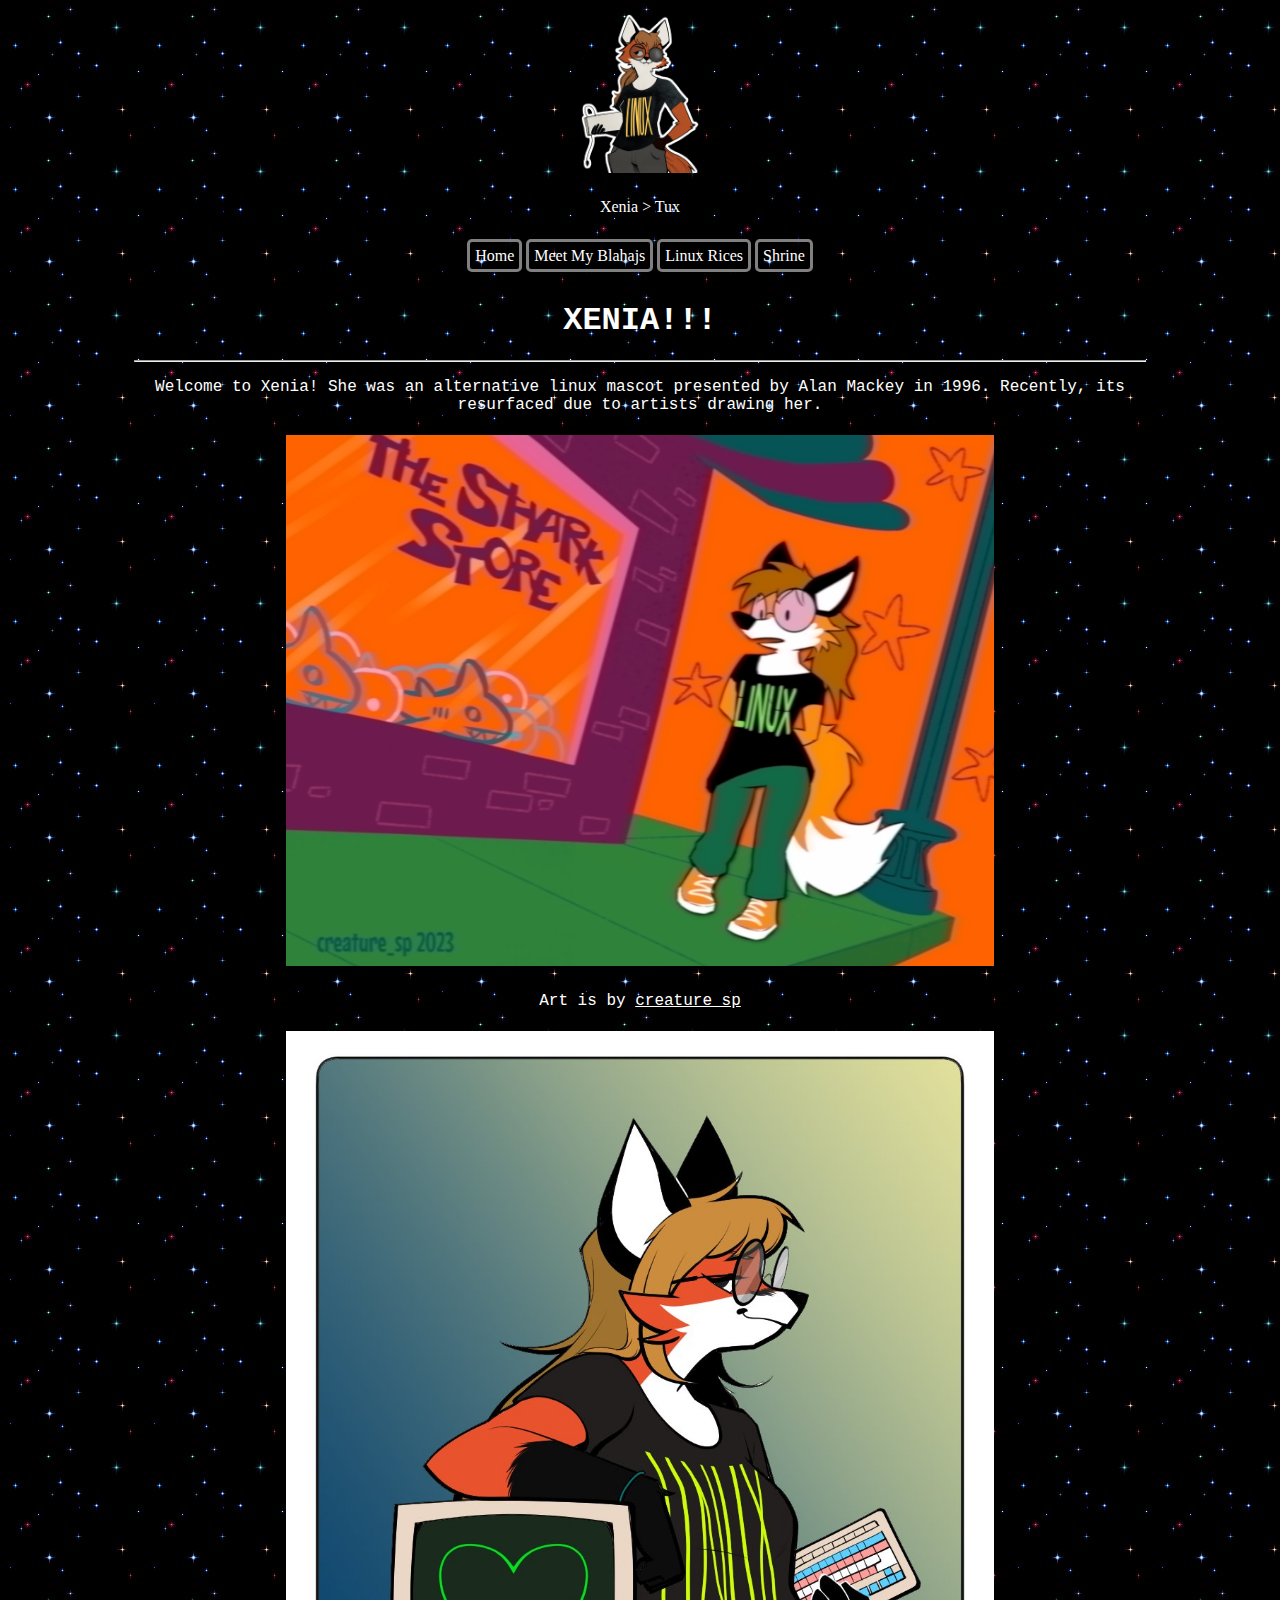
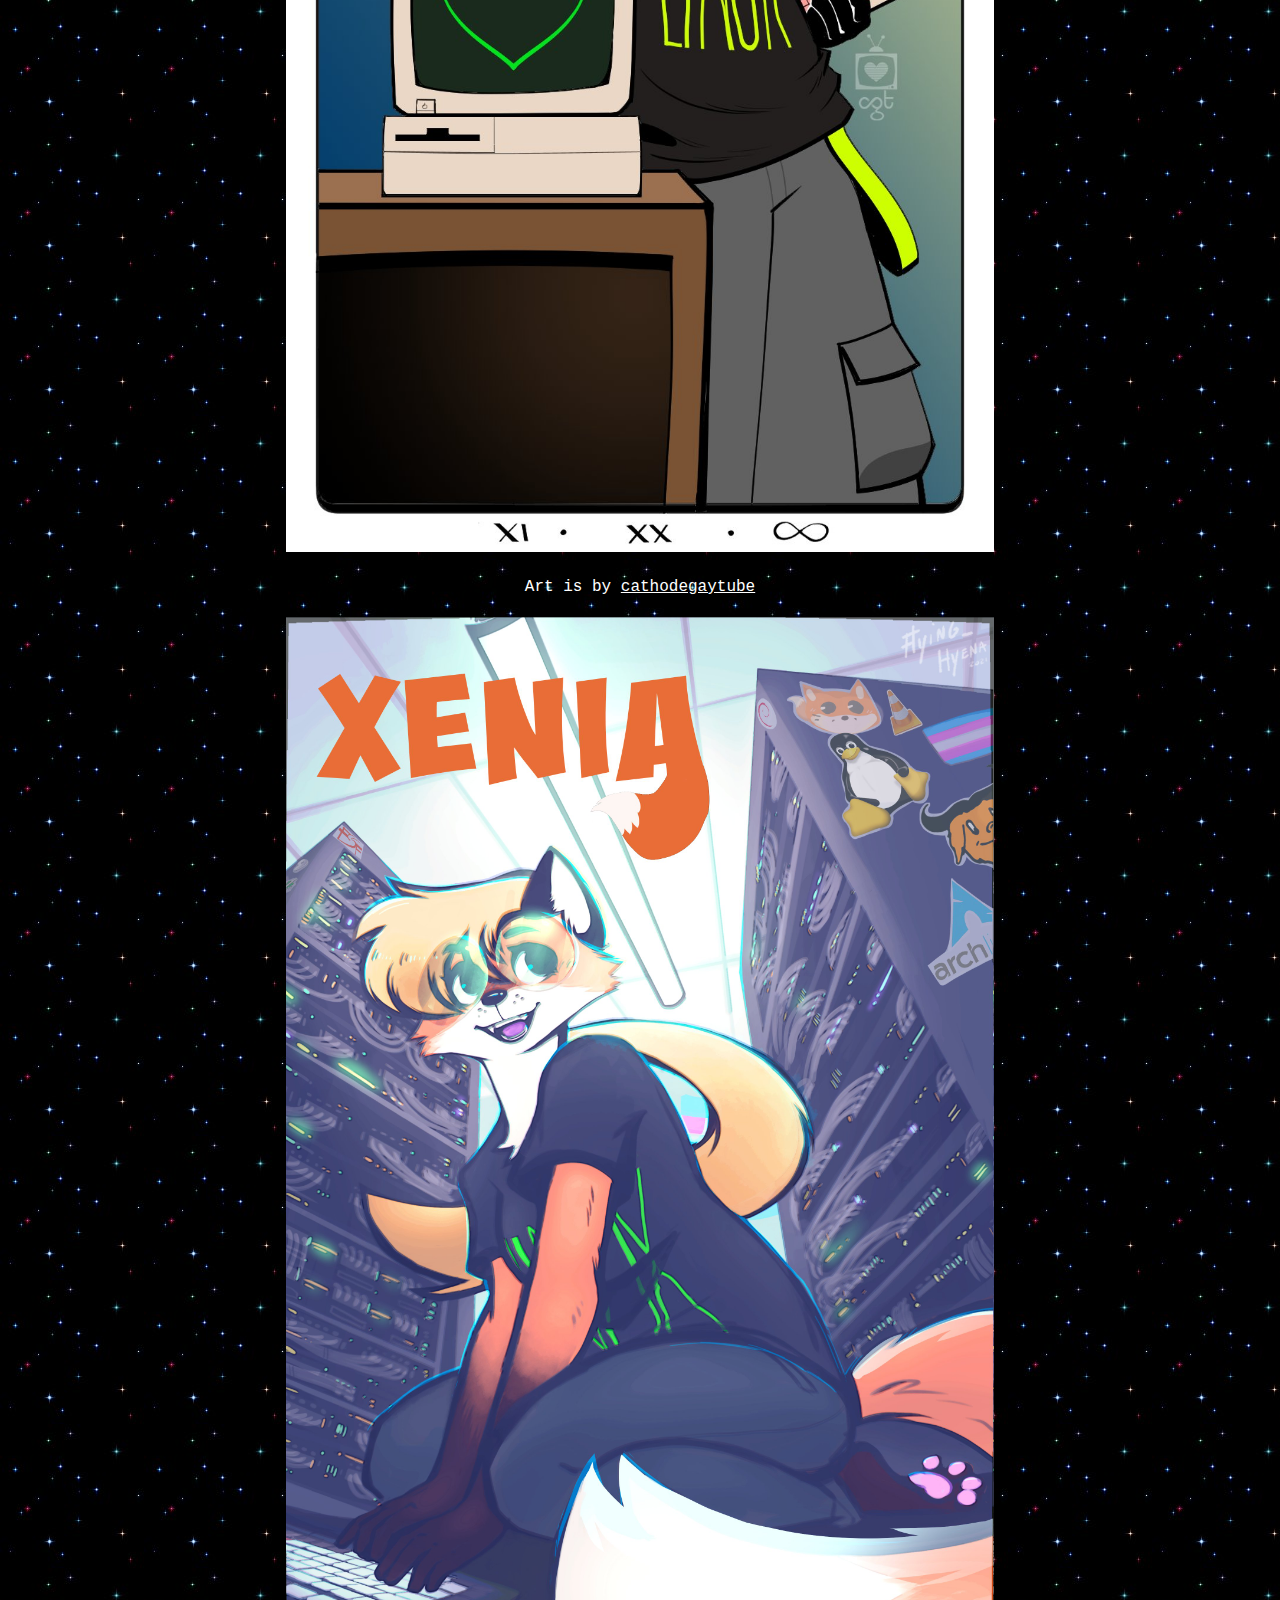
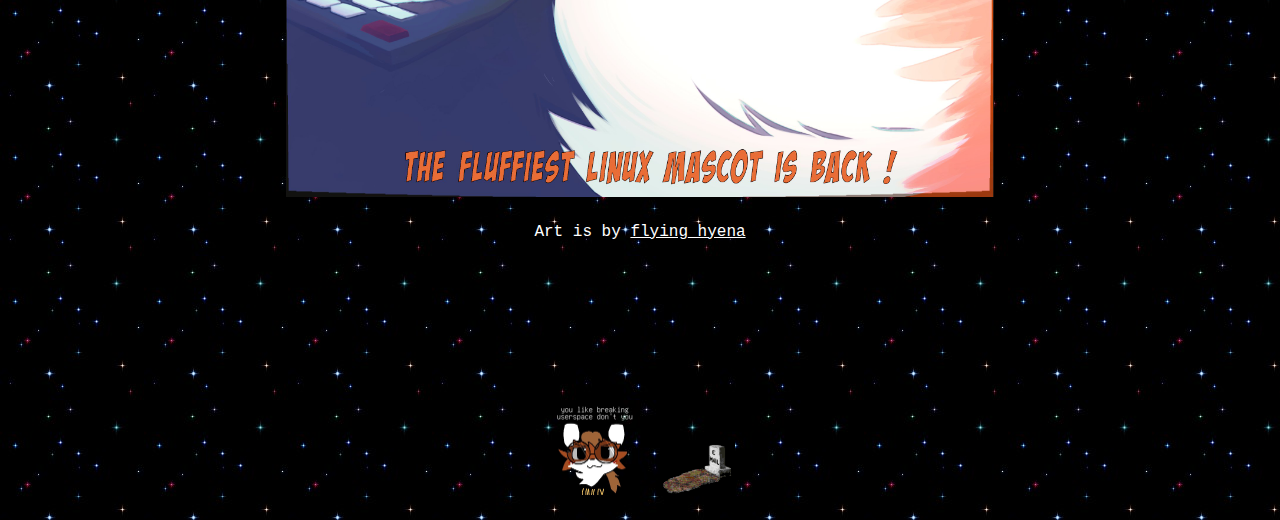
<file: shrine.html>
<!DOCTYPE html>
<!--Hey, you arent supposed to be here! If you have any suggestions, please give them to me through nanachi420@cock.li :3-->
<html>
<head>
	<title>My Site</title>
	<link rel="stylesheet" href="styles.css">
    <script src="script.js"></script>
    <link rel="icon" href="images/aol.png">
	<meta name="viewport" content="width=device-width, initial-scale=1">
</head>
	
<body>
	<header>
		<img src="images/xenia/cathodegaytube-splash.png" alt="" width="120" height="auto">
		<p>Xenia &gt; Tux</p>
	</header>
<nav>
	<a href="./index.html">Home</a>
	<a href="./blahajs.html">Meet My Blahajs</a>
	<a href="./rice.html">Linux Rices</a>
	<a href="./shrine.html">Shrine</a>
</nav>
<main>
	<h1>XENIA!!!</h1>
	<hr>
 	<p>Welcome to Xenia! She was an alternative linux mascot presented by Alan Mackey in 1996. Recently, its resurfaced due to artists drawing her.</p>
	<img src="images/xenia/xenia1.png" alt="" width="70%" height="auto">
	<p>Art is by <a href="https://yiff.life/@creature_sp/111105028946083113"><u>creature_sp</u></a></p>
	<img src="images/xenia/cathodegaytube5.jpeg" alt="" width="70%">
	<p>Art is by <a href="https://twitter.com/cathodegaytube/status/1462314685634543618"><u>cathodegaytube</u></a></p>
	<img src="images/xenia/flyinghyena1.jpeg" alt="" width="70%">
	<p>Art is by <a href="https://twitter.com/Flying_Hyena"><u>flying_hyena</u></a></p>
</main>
<footer>
	<p>
		<a href="https://wiki.archlinux.org/"><img src="images/userspacealt.png" width="100" alt=""></a>
		<a href="mailto:nanachi420@cock.li"><img src="images/email.gif" width="75" alt=""></a>
	</p>
</footer>
</body>
</html>
</file>
<file: styles.css>
body {
    color:white; 
    background-image:url('images/background.jpg'); 
    background-repeat: repeat;
}
main {
	text-align: center;
	font-family: Consolas, "Andale Mono", "Lucida Console", "Lucida Sans Typewriter", Monaco, "Courier New", "monospace";
	margin-left: 10%;
	margin-right: 10%;
}
audio {
    padding: 5px;
}

header {
	display:block;
	margin-left:auto;
	margin-right: auto;
	text-align: center;
}
nav {
	display:block;
	margin-left:auto;
	margin-right: auto;
	text-align: center;
	padding: 15px;
}
nav a {
	border-style: solid;
	border-color: grey;
	border-radius: 5px;
	padding: 5px;
}
footer {
	display:block;
	margin-left:auto;
	margin-right: auto;
	text-align: center;
	bottom: 0;
	right: 0;
	left: 0;
	position: relative;
	padding-top: 125px;
}
img {
	padding: 5px;
}
.favlist {
	text-align: left;
}

a:link, a:visited, a:hover, a:active {color:white; text-decoration: none;}
</file>
